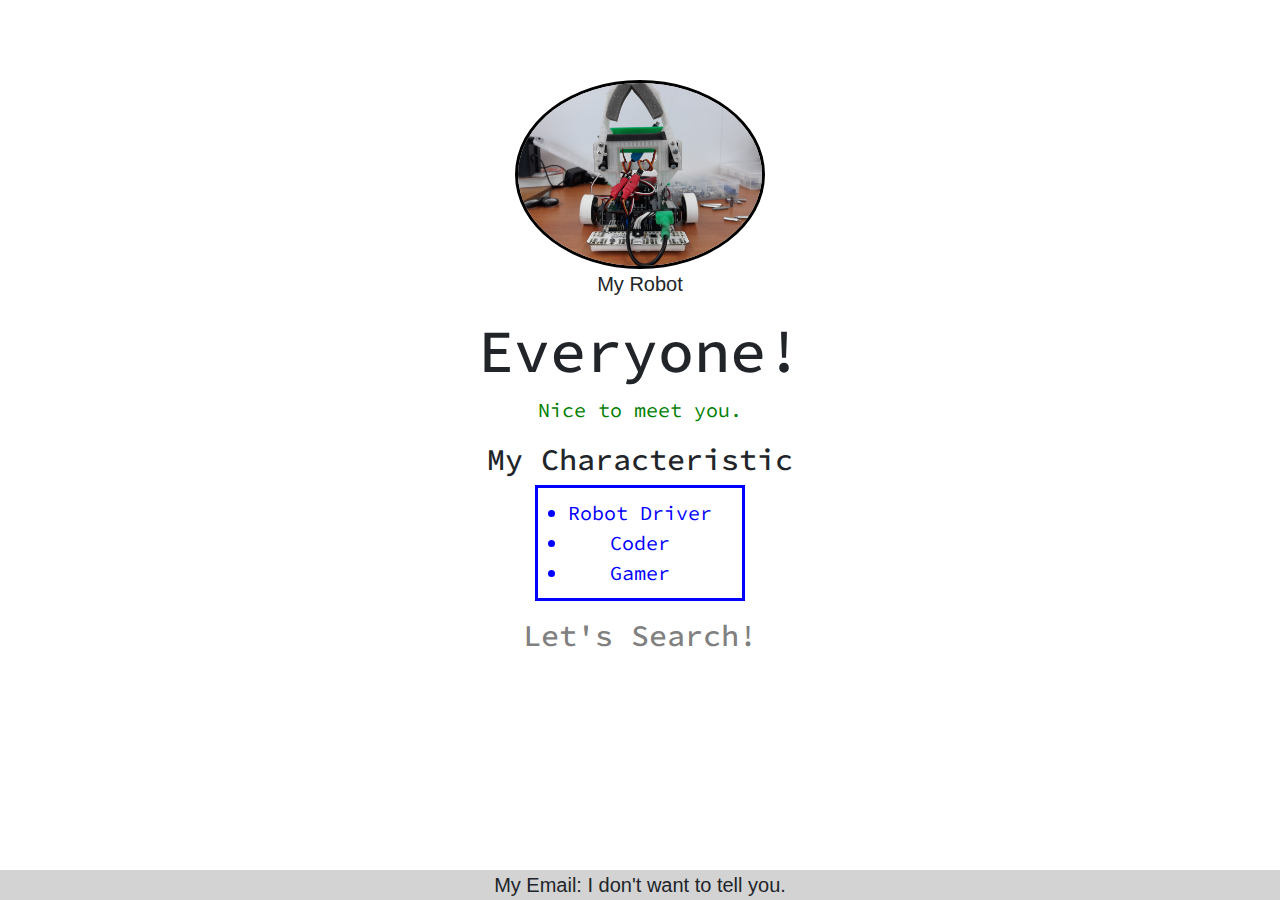
<file: index.html>
<!DOCTYPE html>
<html>
  <head>
    <title>Arco KIM's Site</title>
    <link rel="stylesheet" href="https://stackpath.bootstrapcdn.com/bootstrap/4.4.1/css/bootstrap.min.css" integrity="sha384-Vkoo8x4CGsO3+Hhxv8T/Q5PaXtkKtu6ug5TOeNV6gBiFeWPGFN9MuhOf23Q9Ifjh" crossorigin="anonymous">
    <link href="https://fonts.googleapis.com/css2?family=Source+Code+Pro:wght@400;700&display=swap" rel="stylesheet">
    <link href="style.css" type="text/css" rel="stylesheet">
  </head>
  <body>
    <figure>
      <img src="robot.jpg" alt="robot" class="rounded-circle">
      <figcaption class="arial">My Robot</figcaption>
    </figure>
    <header>
      <h1>Everyone!</h1>
      <p class="greeting">Nice to meet you.</p>
    </header>
    <main>
      <h2>My Characteristic</h2>
      <ul class="char-list">
        <li>Robot Driver</li>
        <li>Coder</li>
        <li>Gamer</li>
      </ul>
      <h4><a target = "_blank" href = "search.html">Let's Search!</a></h4>
    </main>
    <footer>
      <p class="arial">My Email: I don't want to tell you.</p>
    </footer>
  </body>
</html>
</file>
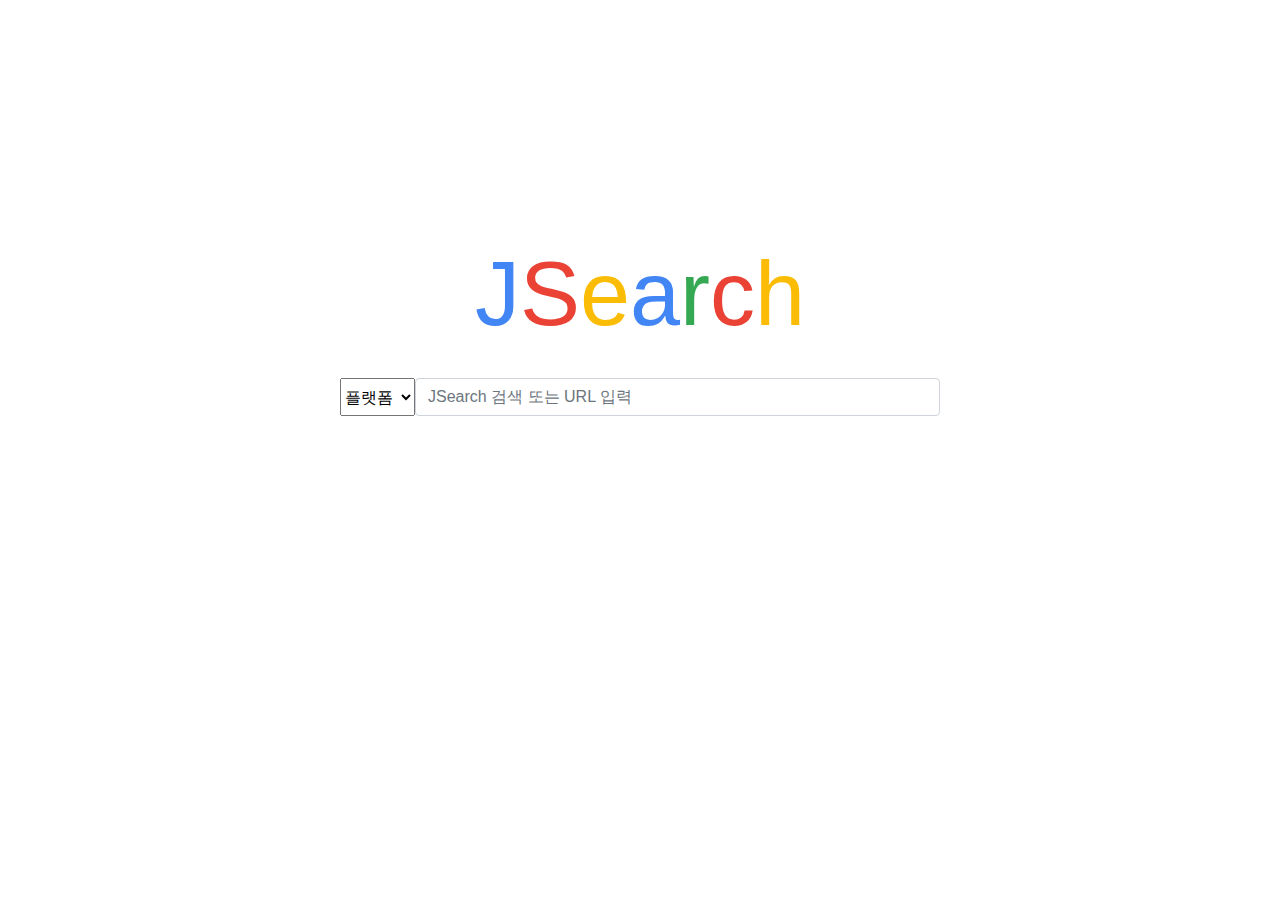
<file: search.html>
<!DOCTYPE html>
<html lang="ko">
<head>
    <meta charset="UTF-8">
    <meta name="viewport" content="width=device-width, initial-scale=1.0">
    <title>JSearch</title>
    <link rel="stylesheet" href="https://stackpath.bootstrapcdn.com/bootstrap/4.4.1/css/bootstrap.min.css" integrity="sha384-Vkoo8x4CGsO3+Hhxv8T/Q5PaXtkKtu6ug5TOeNV6gBiFeWPGFN9MuhOf23Q9Ifjh" crossorigin="anonymous">
    <link rel="stylesheet" href="style2.css", type="text/css">
</head>
<body>
    <h1>
        <span>J</span><span>S</span><span>e</span><span>a</span><span>r</span><span>c</span><span>h</span>
    </h1>
    <form action="" method="GET" target="_blank">
        <div class="mx-auto search input-group mb-3">
            <select id = "selectId" required>
                <option value="">플랫폼</option>
                <option id="google" value="google">Google</option>
                <option id="naver" value="naver">Naver</option>
                <option id="daum" value="daum">Daum</option>
            </select>
            <input name = "" type="text" class="form-control rounded" placeholder="JSearch 검색 또는 URL 입력" aria-label="Recipient's username" aria-describedby="button-addon2" required>
        </div>
    </form>
    <script src="https://code.jquery.com/jquery-3.4.1.js" integrity="sha256-WpOohJOqMqqyKL9FccASB9O0KwACQJpFTUBLTYOVvVU=" crossorigin="anonymous"></script>
    <script>
        $( "#selectId" ).change(function() {
            var platform = $("#selectId option:selected").val();
            if(platform === "google") {
                $('form').attr('action', "https://www.google.com/search");
                $('input').attr('name', "q");
            }
            else if(platform === "naver"){
                $('form').attr('action', "https://search.naver.com/search.naver");
                $('input').attr('name', "query");
            }
            else {
                $('form').attr('action', "https://search.daum.net/search");
                $('input').attr('name', "q");
            }
        });
    </script>
</body>
</html>
</file>
<file: style.css>
body {
  text-align: center;
  margin-top: 80px;
}
header, main {
  font-family: 'Source Code Pro', monospace;
}
.greeting {
  color: green;
  font-size: 20px;
}
.char-list li{
  color: blue;
}
h1 {
  font-size: 60px;
}
h2 {
  font-size: 30px;
}
.arial {
  font-family: "Arial";
  font-size: 20px;
}
ul {
  display: table;
  margin-left: auto;
  margin-right: auto;
  padding: 10px 30px;
  border: 3px solid blue;
  font-size: 20px;
}
a {
  font-size: 30px;
  text-decoration: none;
  color: gray;
}
.rounded-circle {
  border: 3px solid black;
  width: 250px;
}
footer p{
  margin-bottom: 0;
}
footer {
  position: absolute;
  bottom: 0;
  width: 100%;
  background-color: lightgray;
}
</file>
<file: style2.css>
h1 {
    text-align: center;
    margin-top: 240px;
    font-size: 90px;
}
h1 span:nth-child(1) {
    color: #4285f4;
}
h1 span:nth-child(2) {
    color: #ea4335;
}
h1 span:nth-child(3) {
    color: #fbbc05;
}
h1 span:nth-child(4) {
    color: #4285f4;
}
h1 span:nth-child(5) {
    color: #34a853;
}
h1 span:nth-child(6) {
    color: #ea4335;
}
h1 span:nth-child(7) {
    color: #fbbc05;
}
.search {
    width: 600px;
    margin-top: 30px;
}
select {
    width: 75px;
    margin-top: 0px;
}
select option {
    color: white;
}
#naver {
    background-color: #00e049;
}
#google {
    background-color: black;
}
#daum {
    background-color: #6393f5;
}
</file>
